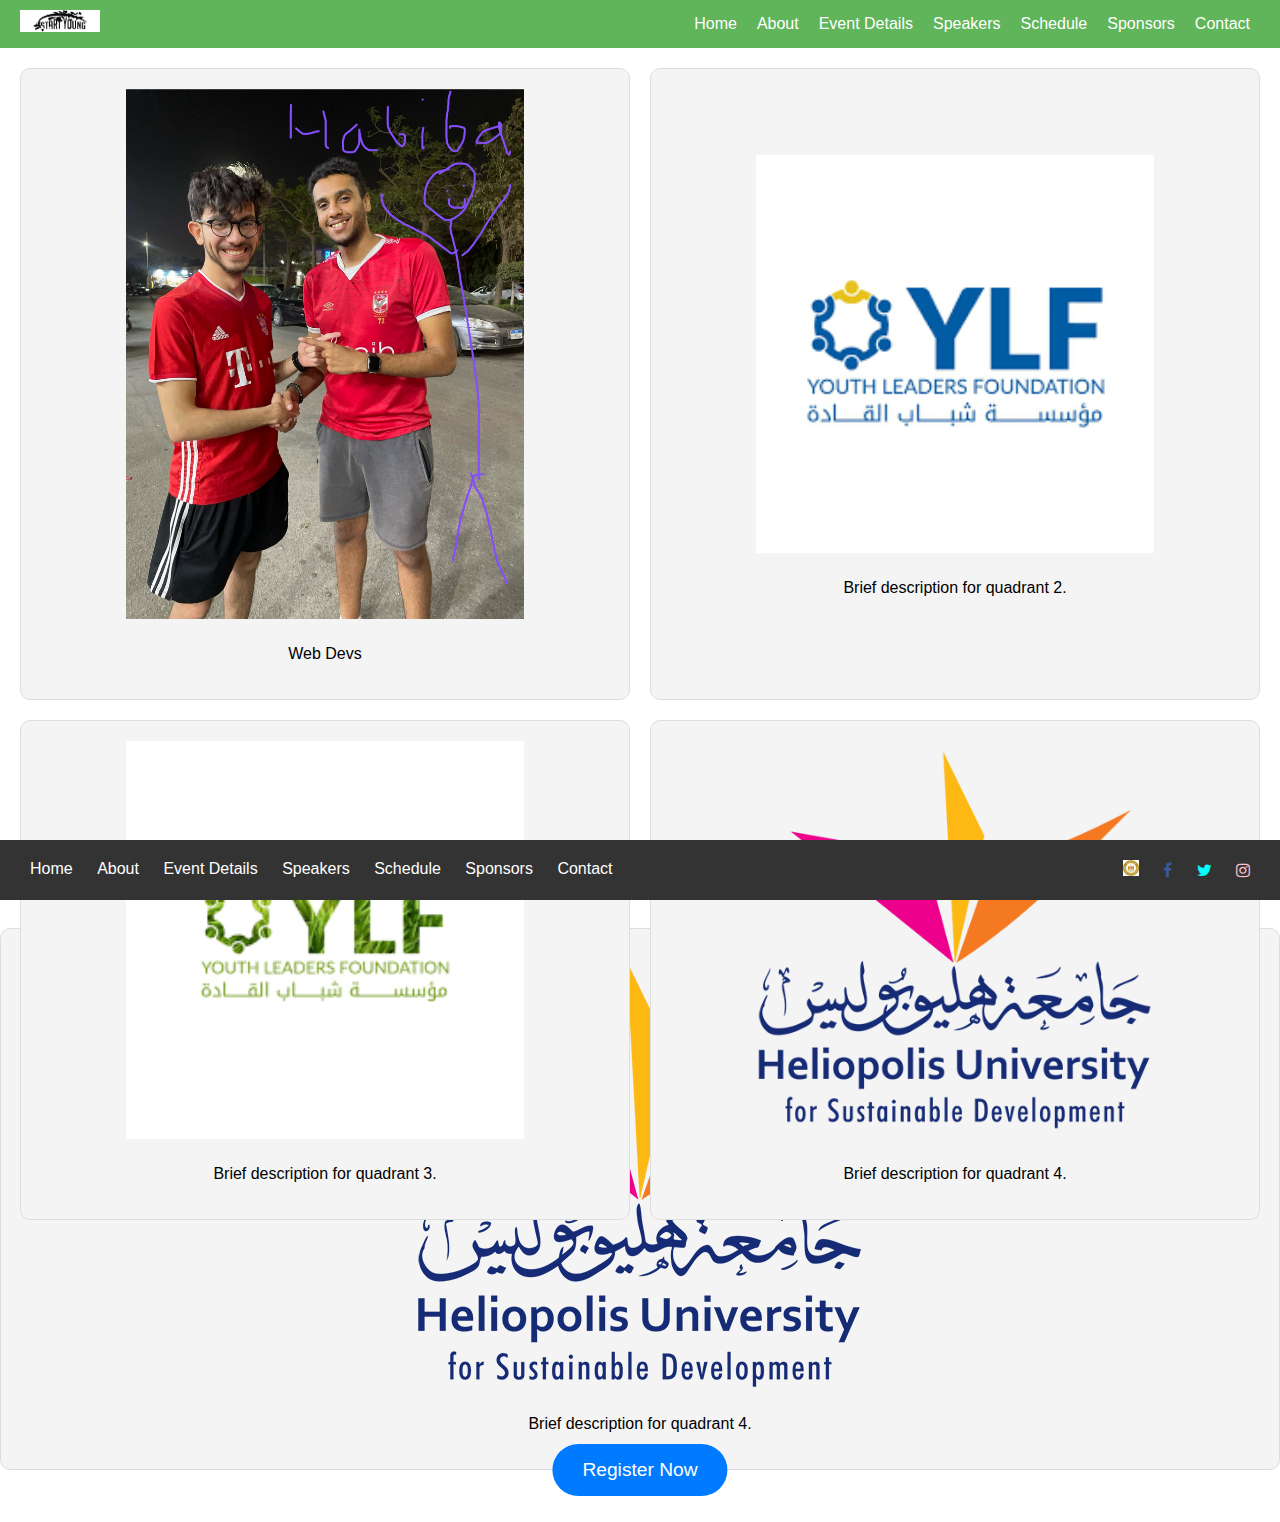
<file: index.html>
<!DOCTYPE html>
<html lang="en">
<head>
    <meta charset="UTF-8">
    <meta name="viewport" content="width=device-width, initial-scale=1.0">
    <title>Event Home</title>
    <link rel="stylesheet" href="styles.css">
    <link rel="stylesheet" href="https://cdnjs.cloudflare.com/ajax/libs/font-awesome/4.7.0/css/font-awesome.min.css">
    <link rel="icon" type="image/x-icon" href="imgs/vision finalz-1.png">
</head>
<body>
    <header>
        <div class="logo"><img src="imgs/Start_young.jpg" 
                                width="80"
                                alt="Vision's logo"></div>
        <nav>
            <ul>
                <li><a href="index.html">Home</a></li>
                <li><a href="about.html">About</a></li>
                <li><a href="event-details.html">Event Details</a></li>
                <li><a href="speakers.html">Speakers</a></li>
                <li><a href="schedule.html">Schedule</a></li>
                <li><a href="sponsors.html">Sponsors</a></li>
                <li><a href="contact.html">Contact</a></li>
            </ul>
        </nav>
    </header>
    <section class="quadrants">
        <div class="quadrant">
            <img src="imgs/WebDevs.JPG" alt="Image 1">
            <p>Web Devs</p>
        </div>
        <div class="quadrant">
            <img src="imgs/YLF.png" alt="Image 2">
            <p>Brief description for quadrant 2.</p>
        </div>
        <div class="quadrant">
            <img src="imgs/YLF_green.png" alt="Image 3">
            <p>Brief description for quadrant 3.</p>
        </div>
        <div class="quadrant">
            <img src="imgs/heliopolisUni.png" alt="Image 4">
            <p>Brief description for quadrant 4.</p>
        </div>
    </section>
    <section class="two">
    <div class="summary">
        <img src="imgs/heliopolisUni.png" alt="Image 4">
        <p>Brief description for quadrant 4.</p>
    </div>
    <button class="register-btn">Register Now</button>
    </section>
    <footer>
        <div class="quick-links">
            <a href="index.html">Home</a>
            <a href="about.html">About</a>
            <a href="event-details.html">Event Details</a>
            <a href="speakers.html">Speakers</a>
            <a href="schedule.html">Schedule</a>
            <a href="sponsors.html">Sponsors</a>
            <a href="contact.html">Contact</a>
        </div>
        <div class="social-media">
            <a href="https://www.eeaa.gov.eg/"><img src="imgs/ministry_of_envoiroment.ico" alt="ministry_of_envoiroment" style="width: 1em;"></a>
            <a href="https://facebook.com" class="fa fa-facebook" style="color: #3B5998;"></a>
            <a href="https://twitter.com" class="fa fa-twitter" style="color: aqua;"></a>
            <a href="https://instagram.com" class="fa fa-instagram" style="color: pink;"></a>
        </div>
    </footer>
</body>
</html>
</file>
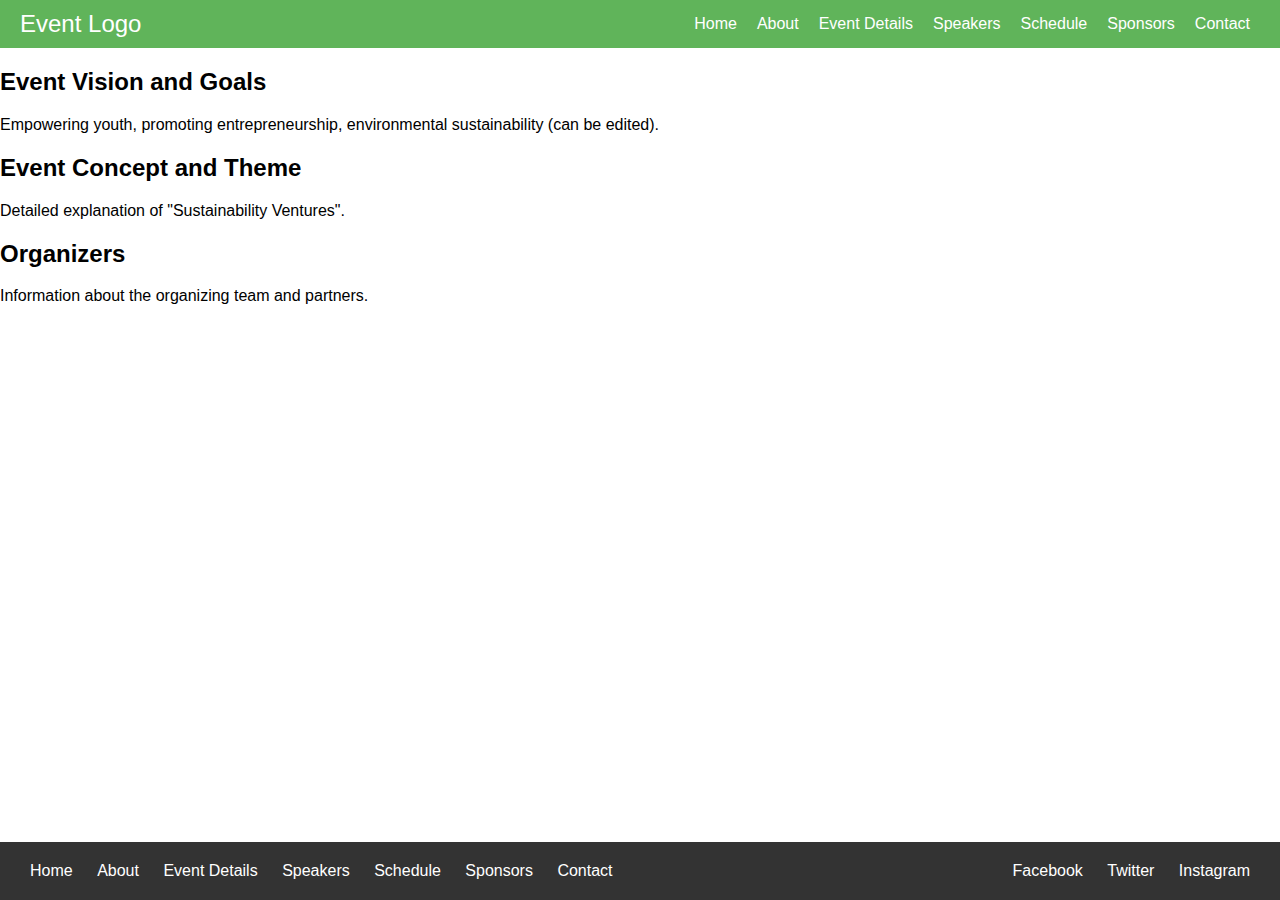
<file: about.html>
<!DOCTYPE html>
<html lang="en">
<head>
    <meta charset="UTF-8">
    <meta name="viewport" content="width=device-width, initial-scale=1.0">
    <title>About the Event</title>
    <link rel="stylesheet" href="styles.css">
</head>
<body>
    <header>
        <div class="logo">Event Logo</div>
        <nav>
            <ul>
                <li><a href="index.html">Home</a></li>
                <li><a href="about.html">About</a></li>
                <li><a href="event-details.html">Event Details</a></li>
                <li><a href="speakers.html">Speakers</a></li>
                <li><a href="schedule.html">Schedule</a></li>
                <li><a href="sponsors.html">Sponsors</a></li>
                <li><a href="contact.html">Contact</a></li>
            </ul>
        </nav>
    </header>
    <section class="about">
        <h2>Event Vision and Goals</h2>
        <p>Empowering youth, promoting entrepreneurship, environmental sustainability (can be edited).</p>
        <h2>Event Concept and Theme</h2>
        <p>Detailed explanation of "Sustainability Ventures".</p>
        <h2>Organizers</h2>
        <p>Information about the organizing team and partners.</p>
    </section>
    <footer>
        <div class="quick-links">
            <a href="index.html">Home</a>
            <a href="about.html">About</a>
            <a href="event-details.html">Event Details</a>
            <a href="speakers.html">Speakers</a>
            <a href="schedule.html">Schedule</a>
            <a href="sponsors.html">Sponsors</a>
            <a href="contact.html">Contact</a>
        </div>
        <div class="social-media">
            <a href="https://facebook.com">Facebook</a>
            <a href="https://twitter.com">Twitter</a>
            <a href="https://instagram.com">Instagram</a>
        </div>
    </footer>
</body>
</html>
</file>
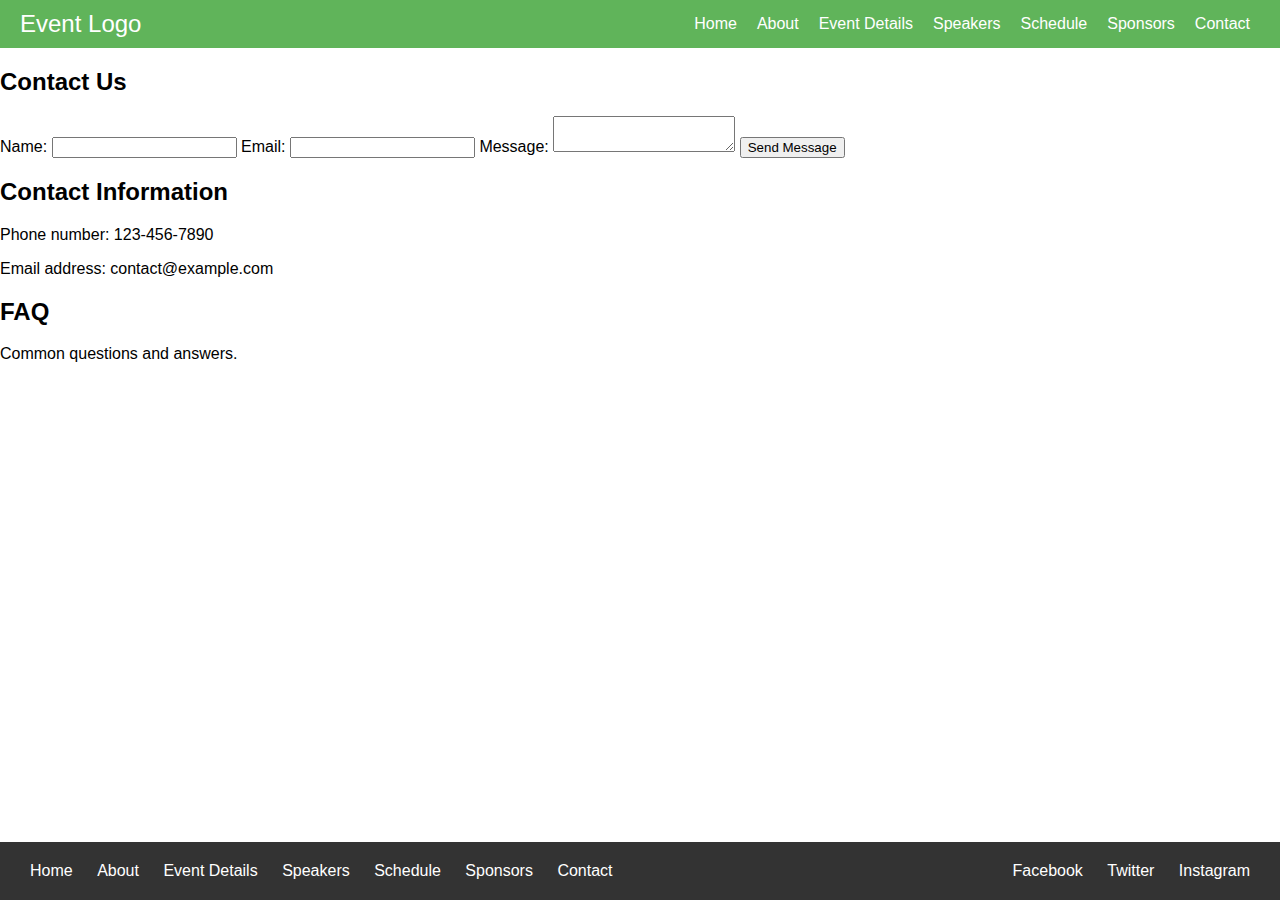
<file: contact.html>
<!DOCTYPE html>
<html lang="en">
<head>
    <meta charset="UTF-8">
    <meta name="viewport" content="width=device-width, initial-scale=1.0">
    <title>Contact</title>
    <link rel="stylesheet" href="styles.css">
</head>
<body>
    <header>
        <div class="logo">Event Logo</div>
        <nav>
            <ul>
                <li><a href="index.html">Home</a></li>
                <li><a href="about.html">About</a></li>
                <li><a href="event-details.html">Event Details</a></li>
                <li><a href="speakers.html">Speakers</a></li>
                <li><a href="schedule.html">Schedule</a></li>
                <li><a href="sponsors.html">Sponsors</a></li>
                <li><a href="contact.html">Contact</a></li>
            </ul>
        </nav>
    </header>
    <section class="contact">
        <h2>Contact Us</h2>
        <form action="submit_form.php" method="POST">
            <label for="name">Name:</label>
            <input type="text" id="name" name="name" required>
            <label for="email">Email:</label>
            <input type="email" id="email" name="email" required>
            <label for="message">Message:</label>
            <textarea id="message" name="message" required></textarea>
            <button type="submit">Send Message</button>
        </form>
        <h2>Contact Information</h2>
        <p>Phone number: 123-456-7890</p>
        <p>Email address: contact@example.com</p>
        <h2>FAQ</h2>
        <p>Common questions and answers.</p>
    </section>
    <footer>
        <div class="quick-links">
            <a href="index.html">Home</a>
            <a href="about.html">About</a>
            <a href="event-details.html">Event Details</a>
            <a href="speakers.html">Speakers</a>
            <a href="schedule.html">Schedule</a>
            <a href="sponsors.html">Sponsors</a>
            <a href="contact.html">Contact</a>
        </div>
        <div class="social-media">
            <a href="https://facebook.com">Facebook</a>
            <a href="https://twitter.com">Twitter</a>
            <a href="https://instagram.com">Instagram</a>
        </div>
    </footer>
</body>
</html>
</file>
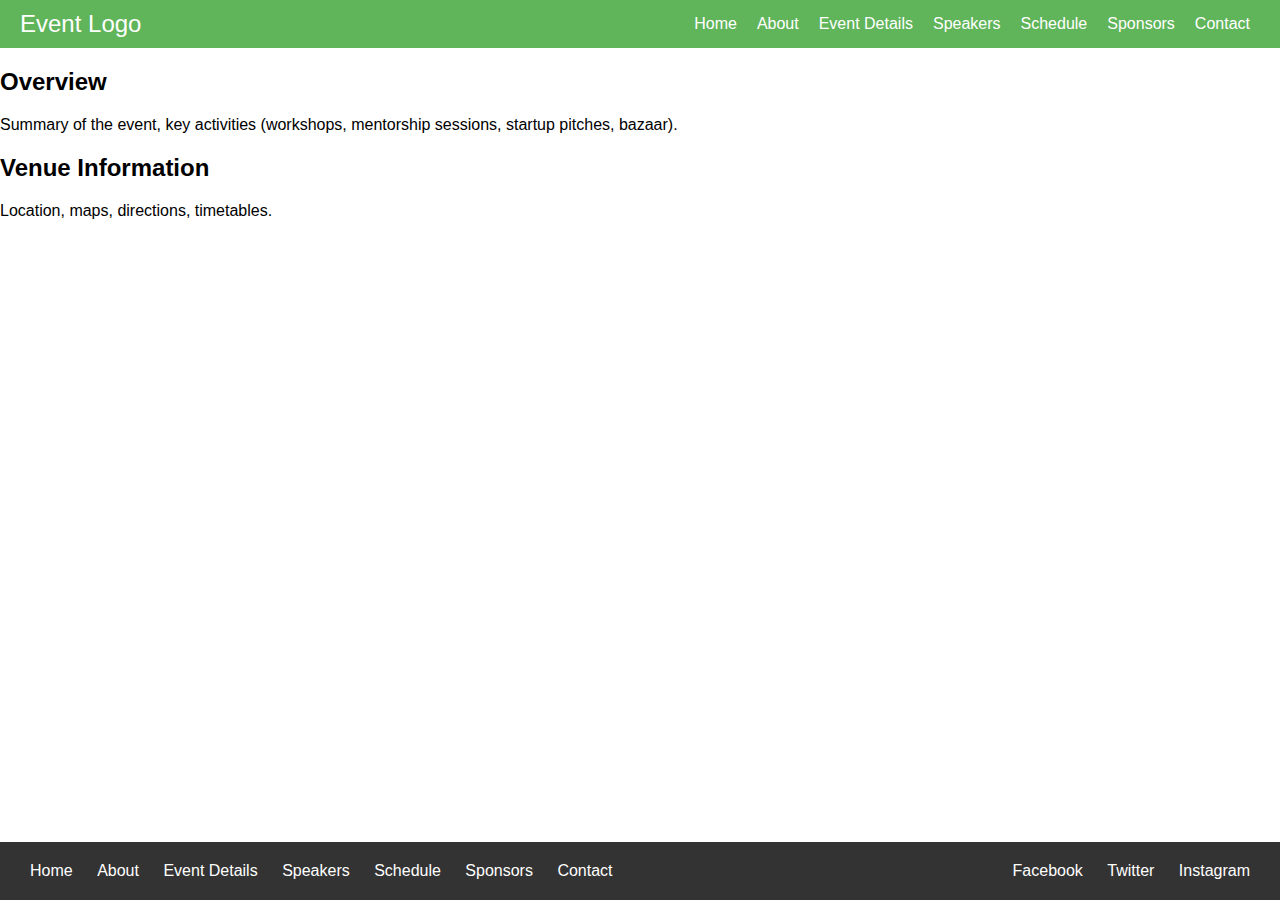
<file: event-details.html>
<!DOCTYPE html>
<html lang="en">
<head>
    <meta charset="UTF-8">
    <meta name="viewport" content="width=device-width, initial-scale=1.0">
    <title>Event Details</title>
    <link rel="stylesheet" href="styles.css">
</head>
<body>
    <header>
        <div class="logo">Event Logo</div>
        <nav>
            <ul>
                <li><a href="index.html">Home</a></li>
                <li><a href="about.html">About</a></li>
                <li><a href="event-details.html">Event Details</a></li>
                <li><a href="speakers.html">Speakers</a></li>
                <li><a href="schedule.html">Schedule</a></li>
                <li><a href="sponsors.html">Sponsors</a></li>
                <li><a href="contact.html">Contact</a></li>
            </ul>
        </nav>
    </header>
    <section class="event-details">
        <h2>Overview</h2>
        <p>Summary of the event, key activities (workshops, mentorship sessions, startup pitches, bazaar).</p>
        <h2>Venue Information</h2>
        <p>Location, maps, directions, timetables.</p>
    </section>
    <footer>
        <div class="quick-links">
            <a href="index.html">Home</a>
            <a href="about.html">About</a>
            <a href="event-details.html">Event Details</a>
            <a href="speakers.html">Speakers</a>
            <a href="schedule.html">Schedule</a>
            <a href="sponsors.html">Sponsors</a>
            <a href="contact.html">Contact</a>
        </div>
        <div class="social-media">
            <a href="https://facebook.com">Facebook</a>
            <a href="https://twitter.com">Twitter</a>
            <a href="https://instagram.com">Instagram</a>
        </div>
    </footer>
</body>
</html>
</file>
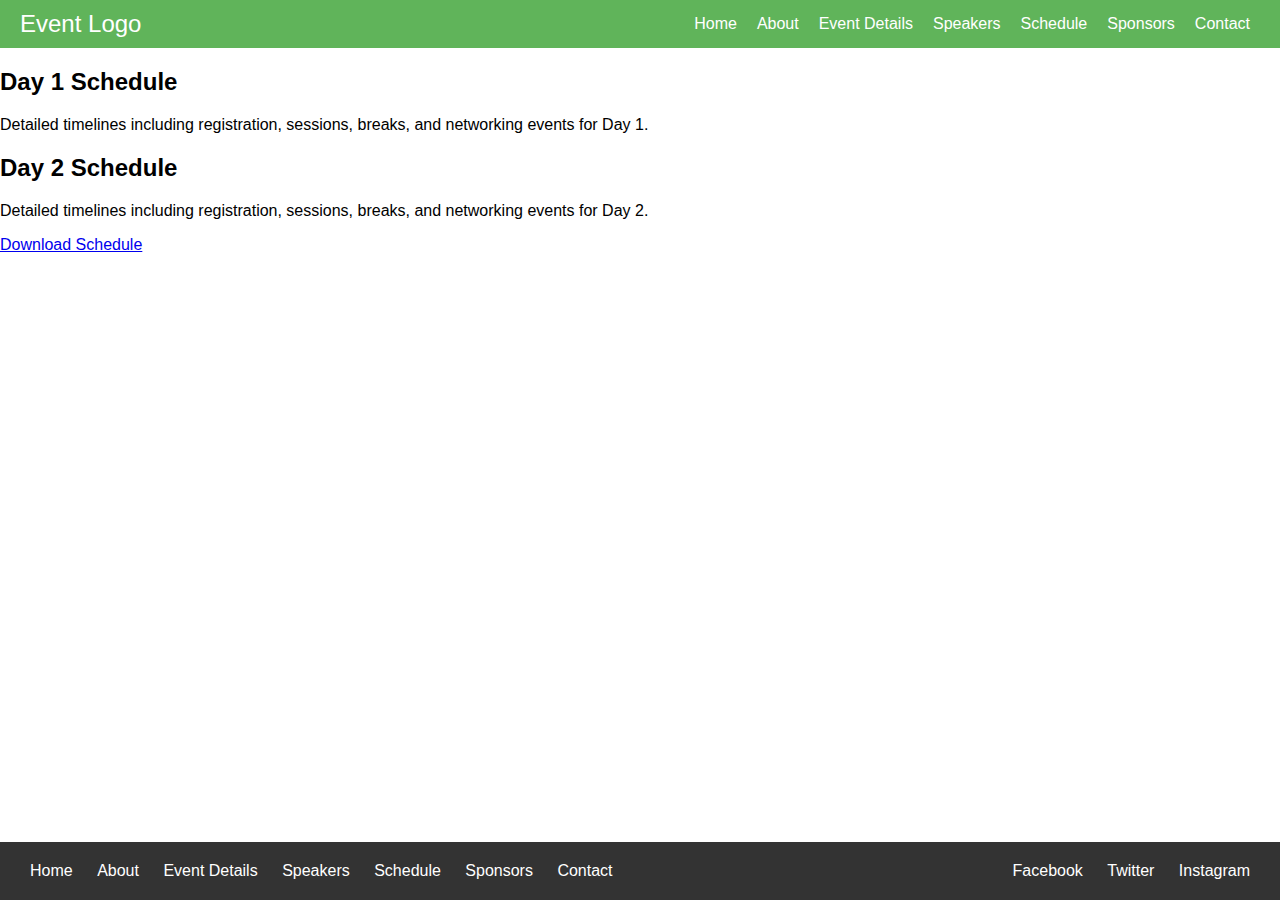
<file: schedule.html>
<!DOCTYPE html>
<html lang="en">
<head>
    <meta charset="UTF-8">
    <meta name="viewport" content="width=device-width, initial-scale=1.0">
    <title>Schedule</title>
    <link rel="stylesheet" href="styles.css">
</head>
<body>
    <header>
        <div class="logo">Event Logo</div>
        <nav>
            <ul>
                <li><a href="index.html">Home</a></li>
                <li><a href="about.html">About</a></li>
                <li><a href="event-details.html">Event Details</a></li>
                <li><a href="speakers.html">Speakers</a></li>
                <li><a href="schedule.html">Schedule</a></li>
                <li><a href="sponsors.html">Sponsors</a></li>
                <li><a href="contact.html">Contact</a></li>
            </ul>
        </nav>
    </header>
    <section class="schedule">
        <h2>Day 1 Schedule</h2>
        <p>Detailed timelines including registration, sessions, breaks, and networking events for Day 1.</p>
        <h2>Day 2 Schedule</h2>
        <p>Detailed timelines including registration, sessions, breaks, and networking events for Day 2.</p>
        <a href="schedule.pdf" download>Download Schedule</a>
    </section>
    <footer>
        <div class="quick-links">
            <a href="index.html">Home</a>
            <a href="about.html">About</a>
            <a href="event-details.html">Event Details</a>
            <a href="speakers.html">Speakers</a>
            <a href="schedule.html">Schedule</a>
            <a href="sponsors.html">Sponsors</a>
            <a href="contact.html">Contact</a>
        </div>
        <div class="social-media">
            <a href="https://facebook.com">Facebook</a>
            <a href="https://twitter.com">Twitter</a>
            <a href="https://instagram.com">Instagram</a>
        </div>
    </footer>
</body>
</html>
</file>
<file: styles.css>
html, body {
    font-family: Arial, sans-serif;
    margin: 0;
    padding: 0;
    
}

footer {
    width: 100%;
    box-sizing: border-box;
    display: flex;
    justify-content: space-between;
    padding: 20px;
    background-color: #333;
    color: #fff;
}

header {
    display: flex;
    justify-content: space-between;
    align-items: center;
    padding: 10px 20px;
    background-color: #60B45A;
    color: #fff;
}

.logo {
    font-size: 1.5em;
}

nav ul {
    list-style: none;
    margin: 0;
    padding: 0;
    display: flex;
}

nav li {
    margin: 0 10px;
}

nav a {
    color: #fff;
    text-decoration: none;
}


.quadrants {
    display: grid;
    grid-template-columns: 1fr 1fr;
    grid-template-rows: 1fr 1fr;
    gap: 20px;
    padding: 20px;
    position: relative;
    height: calc(100vh - 60px); /* Adjusting for header height */
}

.quadrant {
    display: flex;
    flex-direction: column;
    align-items: center;
    justify-content: center;
    background: #f4f4f4;
    padding: 20px;
    text-align: center;
    border: 1px solid #ddd;
    border-radius: 10px;
    /* clip-path: polygon(50% 0, 100% 0, 100% 95%, 93% 95%, 93% 100%, 50% 100%, 0 100%, 0 50%, 0 0); */
    ;
}

.summary{
    display: flex;
    width: auto;
    flex-direction: column;
    align-items: center;
    justify-content: center;
    background: #f4f4f4;
    padding: 20px;
    text-align: center;
    border: 1px solid #ddd;
    border-radius: 10px;
}

.quadrant:hover{
    background: #c8c8c8;
}

.quadrant img {
    width: 70%;
    height: auto;
    margin-bottom: 10px;
}

.register-btn {
    position: relative;
    top: 54%;
    left: 50%;
    transform: translate(-50%, -50%);
    padding: 15px 30px;
    background-color: #007bff;
    color: #fff;
    border: none;
    border-radius: 50px;
    cursor: pointer;
    font-size: 1.2em;
}

.register-btn:hover {
    background-color: #0056b3;
}


footer {
    display: flex;
    justify-content: space-between;
    padding: 20px;
    background-color: #333;
    color: #fff;
    margin: auto;
    position: fixed;
    bottom: 0;
    left: 0;
    max-width: auto;
}

footer a {
    color: #fff;
    text-decoration: none;
    margin: 0 10px;
}

footer a:hover {
    text-decoration: underline;
}
</file>
